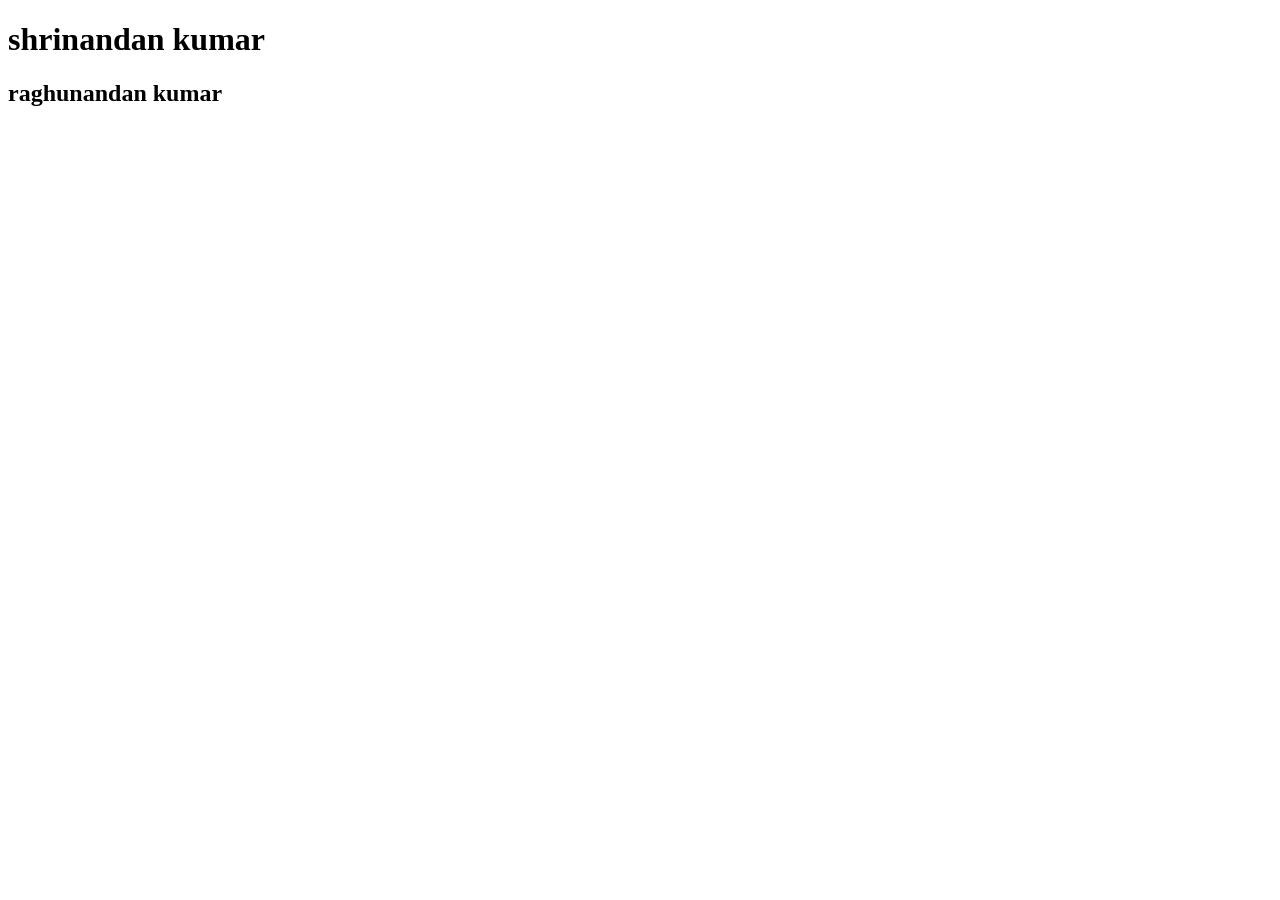
<file: index.html>
<!DOCTYPE html>
<html lang="en">
<head>
    <meta charset="UTF-8">
    <meta name="viewport" content="width=device-width, initial-scale=1.0">
    <title>Document</title>
</head>
<body>
    <h1> shrinandan kumar</h1>
    <h2>raghunandan kumar</h2>
</body>

</html>
</file>
